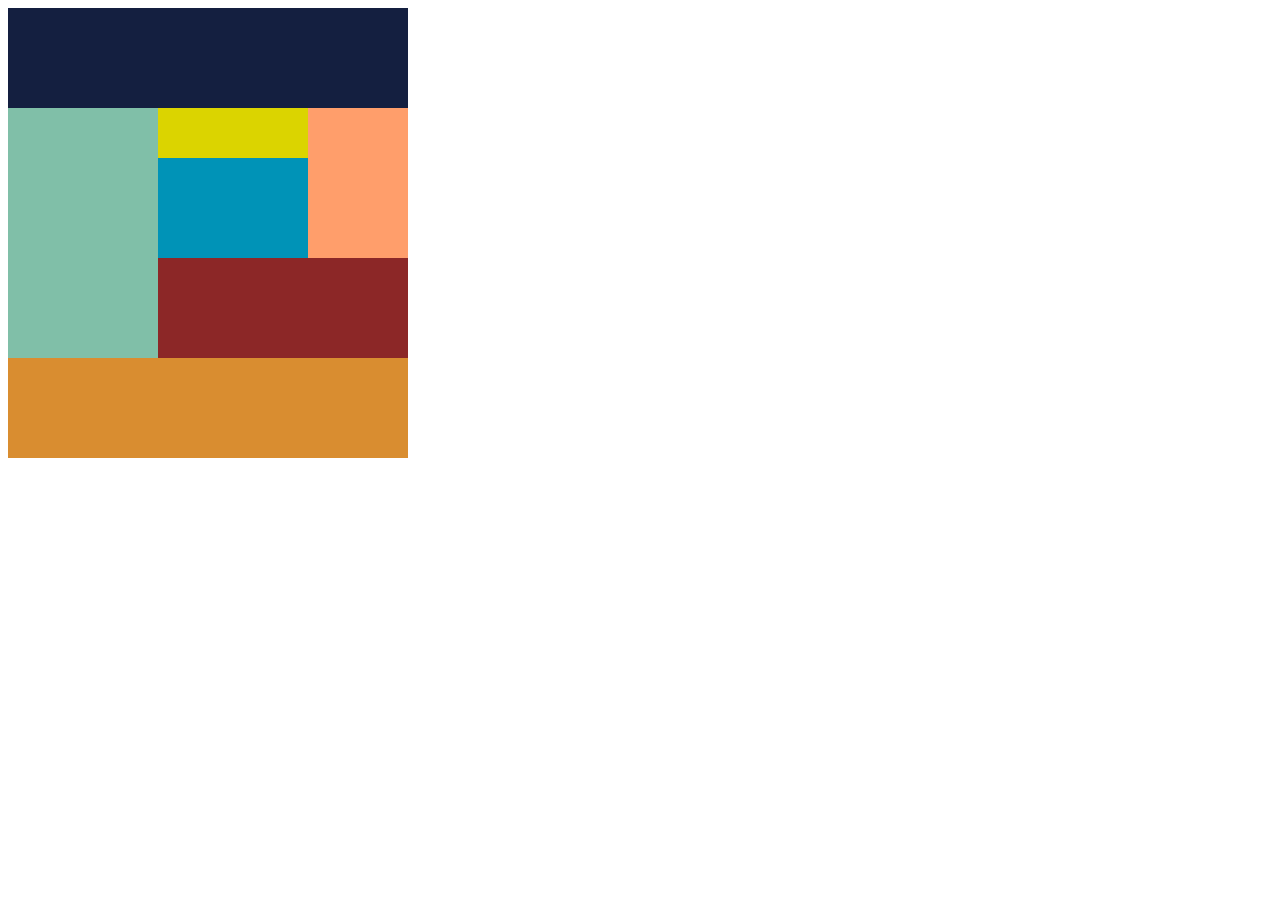
<file: 1-1/index.html>
<!DOCTYPE html>
<html lang="en">
<head>
    <meta charset="UTF-8">
    <meta http-equiv="X-UA-Compatible" content="IE=edge">
    <meta name="viewport" content="width=device-width, initial-scale=1.0">
        <link rel="stylesheet" type="text/css" href="css/style1.css"> <!--ウィンドウ幅が768px以上-->
        <link rel="stylesheet" type="text/css" href="css/style2.css"> <!--ウィンドウ幅が767px以下-->
        <link rel="stylesheet" type="text/css" href="css/style3.css"> <!--ウィンドウ幅が479px以下-->
            <title>2章チャレンジ問題</title>
</head>
<body>
    <div class="wrapper">
     <div class="header"></div>
       <div class="main clearfix">
        <div class="side"></div>
         <div class="content">
           <div class="content-top clearfix">
             <div class="content-top-right"></div>
               <div class="content-top-left clearfix">
                  <div class="content-top-left-top"></div>
                  <div class="content-top-left-bottom"></div>
               </div>
            </div>
                <div class="content-bottom"></div>
         </div>
         </div> <!-- main　end-->
      <div class="footer"></div> 
    </div>   <!-- wrapper　end-->
</body>
</html>
</file>
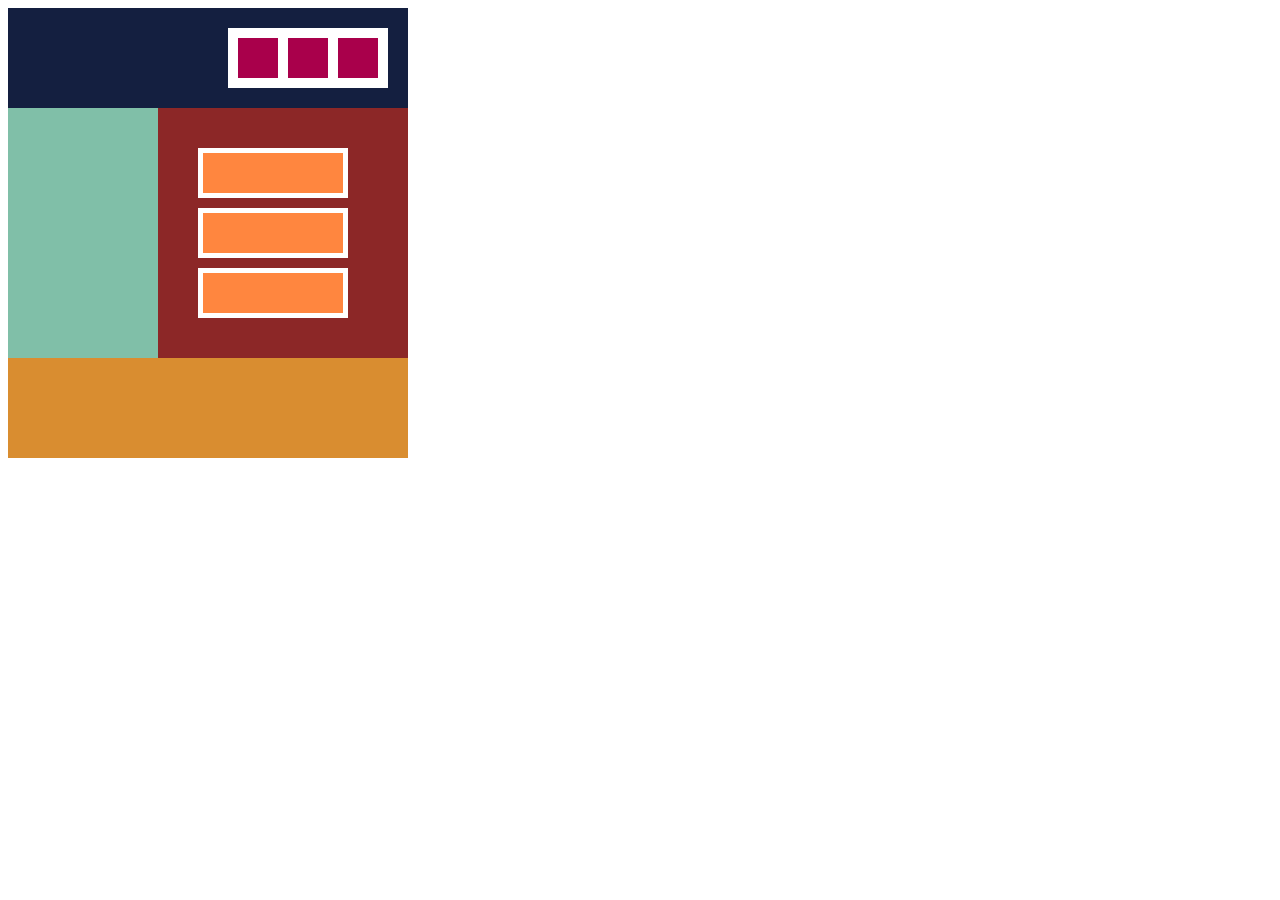
<file: 1/index.html>
<!DOCTYPE html>
<html lang="en">
<head>
    <meta charset="UTF-8">
    <meta http-equiv="X-UA-Compatible" content="IE=edge">
    <meta name="viewport" content="width=device-width, initial-scale=1.0">
        <link rel="stylesheet" type="text/css" href="css/style1.css"> <!--ウィンドウ幅が480px以上-->
        <link rel="stylesheet" type="text/css" href="css/style3.css"> <!--ウィンドウ幅が479px以下-->
            <title>2章チェックテスト</title>
</head>
<body>
   <div class="wrapper">
     <div class="header">
       <div class="container">
        <div class="box"></div>
        <div class="box"></div>
        <div class="box"></div>
       </div> 
     </div> 
         <div class="main clearfix">
           <div class="content"></div>
             <div class="side">
               <div class="container_side">
                  <div class="item"></div>
                  <div class="item"></div>
                  <div class="item"></div>
                </div>
              </div>
         </div> <!-- main　end-->
      <div class="footer"></div> 
    </div>   <!-- wrapper　end-->
</body>
</html>
</file>
<file: 1-1/css/style1.css>
@charset "UTF-8";

body{
  width: 400PX;
  height: 450px;
}

.wrapper{
  width: 400px;
   height: 450px;
  margin: 0 auto;
}

.header{
  height: 100px;  
  background-color: #141f40;
}
.main{
  width: 400px;
  height: 250px;
}

.side{
  float: left;
  width: 150px;
  height: 250px;
  background-color: #80bfa8;
}

.content{
    float: right;
    width: 250px;
    height: 250px;
}

.content-top-left{
    float: left;
    width: 150px;
}

 .content-top-left-top{
    height: 50px;
    background-color: #dbd400;
 }

  .content-top-left-bottom{
    height: 100px;
    background-color: #0093b7;
  }

  .content-top-right{
    float: right;
    width: 100px;
    height: 150px;
    background-color: #ff9e6b;
  }

  .content-bottom{
    width: 250px;
    height: 100px;
    background-color: #8c2727;
  }

   .footer{
    height: 100px;  
    background-color: #d98d30;
  }


.clearfix::after {
    content: "";
    display: block;
    clear: both;
 }
</file>
<file: 1-1/css/style2.css>
@charset "UTF-8";

@media screen and (max-width: 767px) {

 /* 767px以下に適用されるCSS*/

body{
  width: 300PX;
}

.wrapper{
  width: 300px;
  margin: 0 auto;
}

.header{
  height: 100px;  
  background-color: #141f40;
}

.main{
  width: 300px;
  height: 300px;
}

.side{
  float: left;
  width: 100px;
  height: 300px;
  background-color: #80bfa8;
}

.content{
    float: right;
    width: 200px;
    height: 300px;
}

.content-top-left{
    float: left;
    width: 125px;
}

 .content-top-left-top{
    height: 50px;
    background-color: #dbd400;
 }

  .content-top-left-bottom{
    height: 150px;
    background-color: #0093b7;
  }

  .content-top-right{
    float: right;
    width: 75px;
    height: 200px;
    background-color: #ff9e6b;
  }

  .content-bottom{
    width: 200px;
    height: 100px;
    background-color: #8c2727;
  }

   .footer{
    height: 100px;  
    background-color: #d98d30;
  }


.clearfix::after {
    content: "";
    display: block;
    clear: both;
 }
}
</file>
<file: 1-1/css/style3.css>
@charset "UTF-8";

@media screen and (max-width: 479px) {

 /* 479px以下に適用されるCSS*/

body{
  width: 150PX;
}

.wrapper{
  width: 150px;
  margin: 0 auto;
}

.header{
  height: 100px;  
  background-color: #141f40;
}

.main{
  width: 150px;
  height: 570px;
}

.side{
  float: left;
  width: 150px;
  height: 120px;
  background-color: #80bfa8;
}

.content{
    float: right;
    width: 150px;
    height: 120px;
}

.content-top-left{
    float: left;
    width: 150px;
}

 .content-top-left-top{
    height: 50px;
    background-color: #dbd400;
 }

  .content-top-left-bottom{
    height: 150px;
    background-color: #0093b7;
  }

  .content-top-right{
    float: right;
    width: 150px;
    height: 150px;
    background-color: #ff9e6b;
  }

  .content-bottom{
    width: 150px;
    height: 100px;
    background-color: #8c2727;
  }

   .footer{
    height: 100px;  
    background-color: #d98d30;
  }


.clearfix::after {
    content: "";
    display: block;
    clear: both;
 }
}
</file>
<file: 1/css/style1.css>
@charset "UTF-8";

body{
  width: 400px;
 }

.wrapper{
  width: 400px;
  margin: 0 auto;
}

.header{
  display: flex;
  justify-content: flex-end;
  width: 400px;
  height: 100px;  
  background-color: #141f40;
  align-items: center;
  padding-right: 20px;
  box-sizing: border-box;
}

.container{
  height: 60px;
  width: 160px;
  display: flex;
  background: #fff;
  align-items: center;
  padding: 10px 5px 10px 5px;
  box-sizing: border-box;
}

.box{
  height: 40px;
  width: 33.3%;
  background-color: #a9004b;
  display: inline-block;
  box-sizing: border-box;
  margin: 0 5px 0 5px;
}

.main{
  width: 400px;
  height: 250px;
  display: flex;
}

.content{
    float: left;
    width: 200px;
    height: 250px;
    background-color: #80bfa8;
}

.side{
  float: right;
  width: 250px;
  height: 250px;
  background-color: #8c2727;
  box-sizing: border-box;
  padding: 30px 60px 40px 40px;
}

.container_side{
  width: 150px;
  height: 170px;
 }

  .item{
    width: 150px;
    height: 50px;
    border: solid 5px #fff;
    background-color: #ff863f;
    box-sizing: border-box;
    margin: 10px 0 0 0;
  }

   .footer{
    height: 100px;  
    background-color: #d98d30;
  }


.clearfix::after {
    content: "";
    display: block;
    clear: both;
 }
</file>
<file: 1/css/style3.css>
@charset "UTF-8";

@media screen and (max-width: 479px) {

 /* 479px以下に適用されるCSS*/

body{
  width: 200PX;
}

.wrapper{
  width: 200px;
  margin: 0 auto;
}

.header{
  display: block;
  width: 200px;
  height: 200px;  
  background-color: #141f40;
  box-sizing: border-box;
  padding: 20px 70px 20px 70px;
}

.container{
  height: 160px;
  width: 60px;
  display: block;
  box-sizing: border-box;
  padding: 5px 0px 5px 0px;
}

.box{
  width: 60px;
  height: 33.3%;
  display: block;
  background-color: #a9004b;
  box-sizing: border-box;
  margin: 0 0 0 0;
  border: solid #fff;
  border-width: 5px 10px;
}


.main{
  width: 200px;
  height: 310px;
  display: block;
}


.content{
    display: block;
    width: 200px;
    height: 100px;
    background-color: #80bfa8;
}

.side{
  display: block;
  width: 200px;
  height: 210px;
  background-color: #8c2727;
  box-sizing: border-box;
  padding: 10px 30px;
}

  .container_side{
    width: 150px;
    height: 170px;
  }

  .item{
    width: 140px;
    height: 50px;
    border: solid 5px #fff;
    background-color: #ff863f;
    box-sizing: border-box;
    margin: 10px 0;
  }

   .footer{
    width: 200px;
    height: 100px;  
    background-color: #d98d30;
  }


.clearfix::after {
    content: "";
    display: block;
    clear: both;
 }
}
</file>
